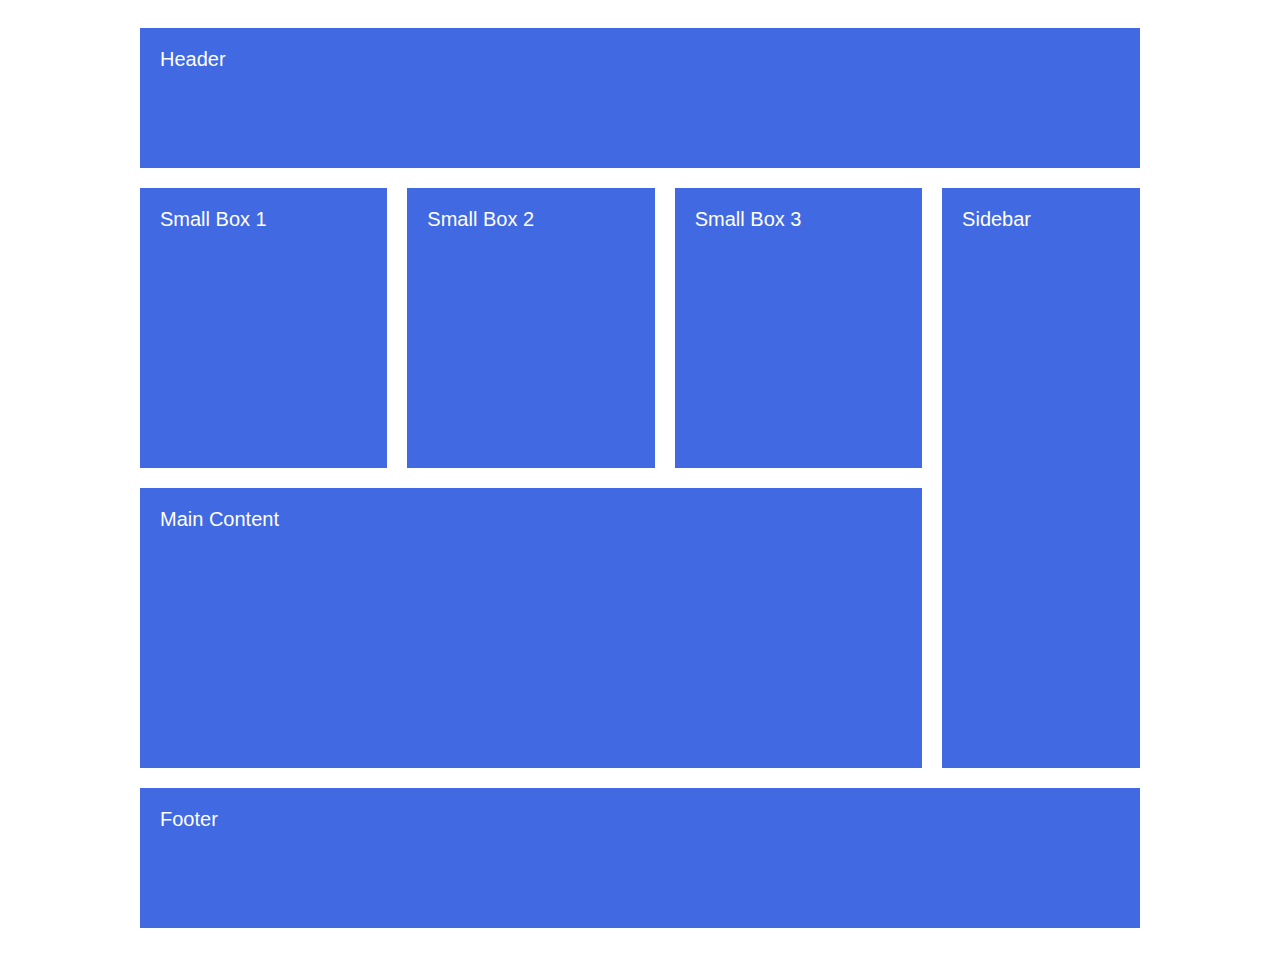
<file: index.html>
<!DOCTYPE html>
<html lang="en">
<head>
    <meta charset="UTF-8">
    <meta name="viewport" content="width=device-width, initial-scale=1.0">
    <title>Codding Challenge-002</title>
    <link rel="stylesheet" href="style.css">
</head>
<body>
    <div class="container">
        <div class="box header">Header</div>
        <div class="box sbox1">Small Box 1</div>
        <div class="box sbox2">Small Box 2</div>
        <div class="box sbox3">Small Box 3</div>
        <div class="box sidebar">Sidebar</div>
        <div class="box mcontent">Main Content</div>
        <div class="box footer">Footer</div>
    </div>
</body>
</html>
</file>
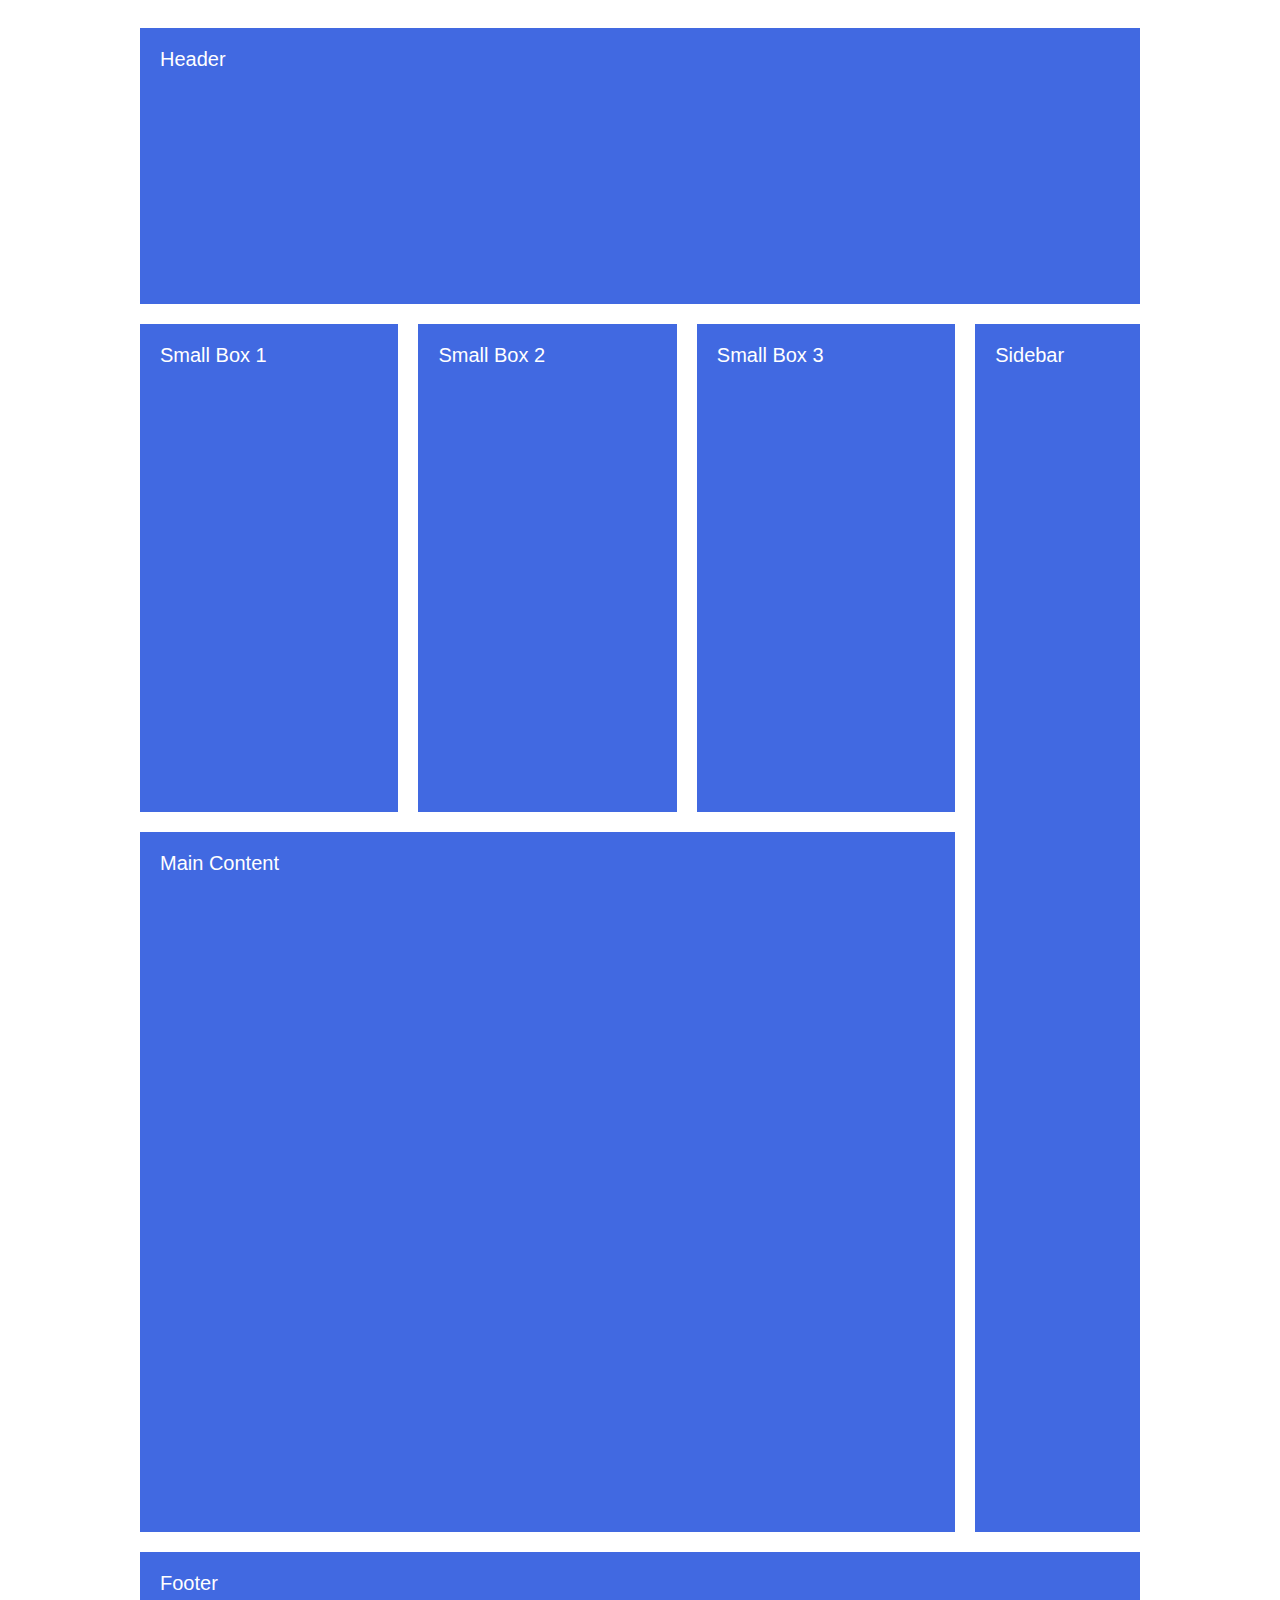
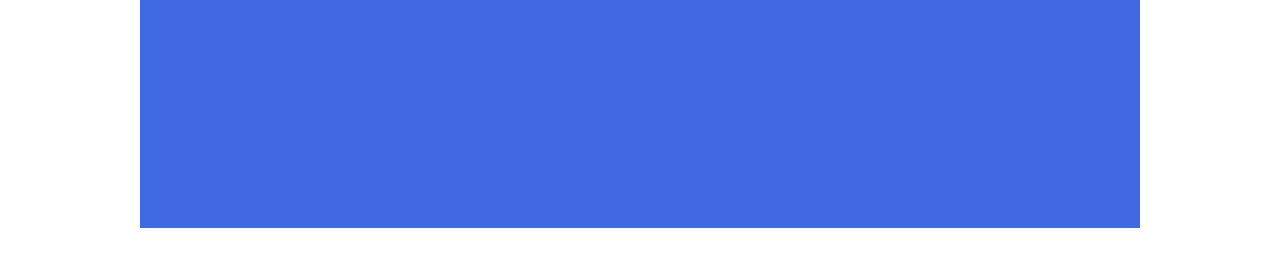
<file: index2.html>
<!DOCTYPE html>
<html lang="en">
<head>
    <meta charset="UTF-8">
    <meta name="viewport" content="width=device-width, initial-scale=1.0">
    <title>Codding Challenge</title>
    <link rel="stylesheet" href="style2.css">
</head>
<body>
    <div class="container">
        <div class="box header">Header</div>
        <div class="box sbox1">Small Box 1</div>
        <div class="box sbox2">Small Box 2</div>
        <div class="box sbox3">Small Box 3</div>
        <div class="box sidebar">Sidebar</div>
        <div class="box mcontent">Main Content</div>
        <div class="box footer">Footer</div>
    </div>
</body>
</html>
</file>
<file: style.css>
.container {
    display: grid;
    font-family: sans-serif;
    color: white;
    width: 1000px;
    height: 100vh;
    padding: 20px;
    margin: 0 auto;
    grid-gap: 20px;
    grid-template-columns: 1fr 1fr 1fr 0.8fr;
    grid-template-rows: 1fr 2fr 2fr 1fr;
}

.box {
    background-color: royalblue;
    font-size: 20px;
    padding: 20px;
    

}

.header {
    grid-column: 1/5;
}

.sbox1 {
    grid-column-start: 1 ;
    
}

.mcontent {
    grid-column: 1/4;
}

.sidebar {
    grid-column: 4/5;
    grid-row: 2/4;
}

.footer {
    grid-column: 1/5 ;
}
</file>
<file: style2.css>
.container {
    display: grid;
    font-family: sans-serif;
    color: white;
    width: 1000px;
    height: 200vh;
    padding: 20px;
    margin: 0 auto;
    grid-gap: 20px;
    grid-template-areas:
    'header header header header header header header '
    'sbox1 sbox1 sbox2 sbox2 sbox3 sbox3 sidebar'
    'sbox1 sbox1 sbox2 sbox2 sbox3 sbox3 sidebar'
    'mcontent mcontent mcontent mcontent mcontent mcontent sidebar'
    'mcontent mcontent mcontent mcontent mcontent mcontent sidebar'
    'mcontent mcontent mcontent mcontent mcontent mcontent sidebar'
    'footer footer footer footer footer footer footer';
}

.box {
    background-color: royalblue;
    font-size: 20px;
    padding: 20px;
}

.header {
    grid-area: header;
}

.sbox1 {
    grid-area: sbox1 ;
    
}

.sbox2 {
    grid-area: sbox2 ;
    
}

.sbox3 {
    grid-area: sbox3 ;
    
}

.mcontent {
    grid-area: mcontent;
}

.sidebar {
    grid-area: sidebar;
    
}

.footer {
    grid-area: footer ;
}
</file>
